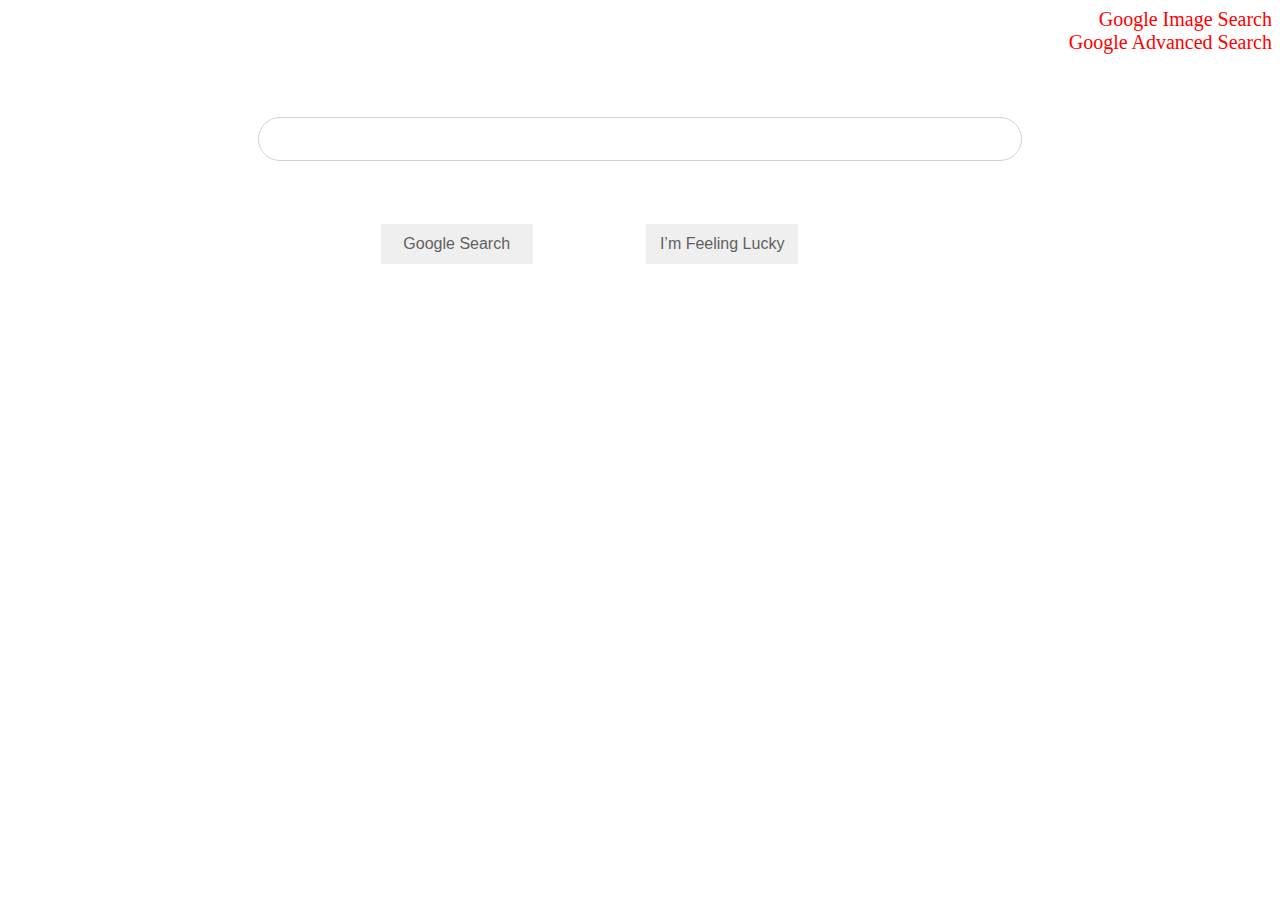
<file: index.html>
<!DOCTYPE html>
<html lang="en">
    <head>
        <title>Search</title>
        <link rel="stylesheet" href="index.css">
    </head>
    <body>
        <a href="image.html">Google Image Search</a>
        <a href="advanced.html">Google Advanced Search</a>

        <form action="https://google.com/search">
            <input class="google_search" type="text" name="q">
            <section class="botones">
            <div class="div1"><input name="btnK" class="google_buttom" type="submit" value="Google Search"></div>
            <div class="div2"><input name="btnI"  class="lucky_buttom" type="submit" value="I’m Feeling Lucky" ></div>
            </section>
            
        </form>
        
        
    </body>
</html>
</file>
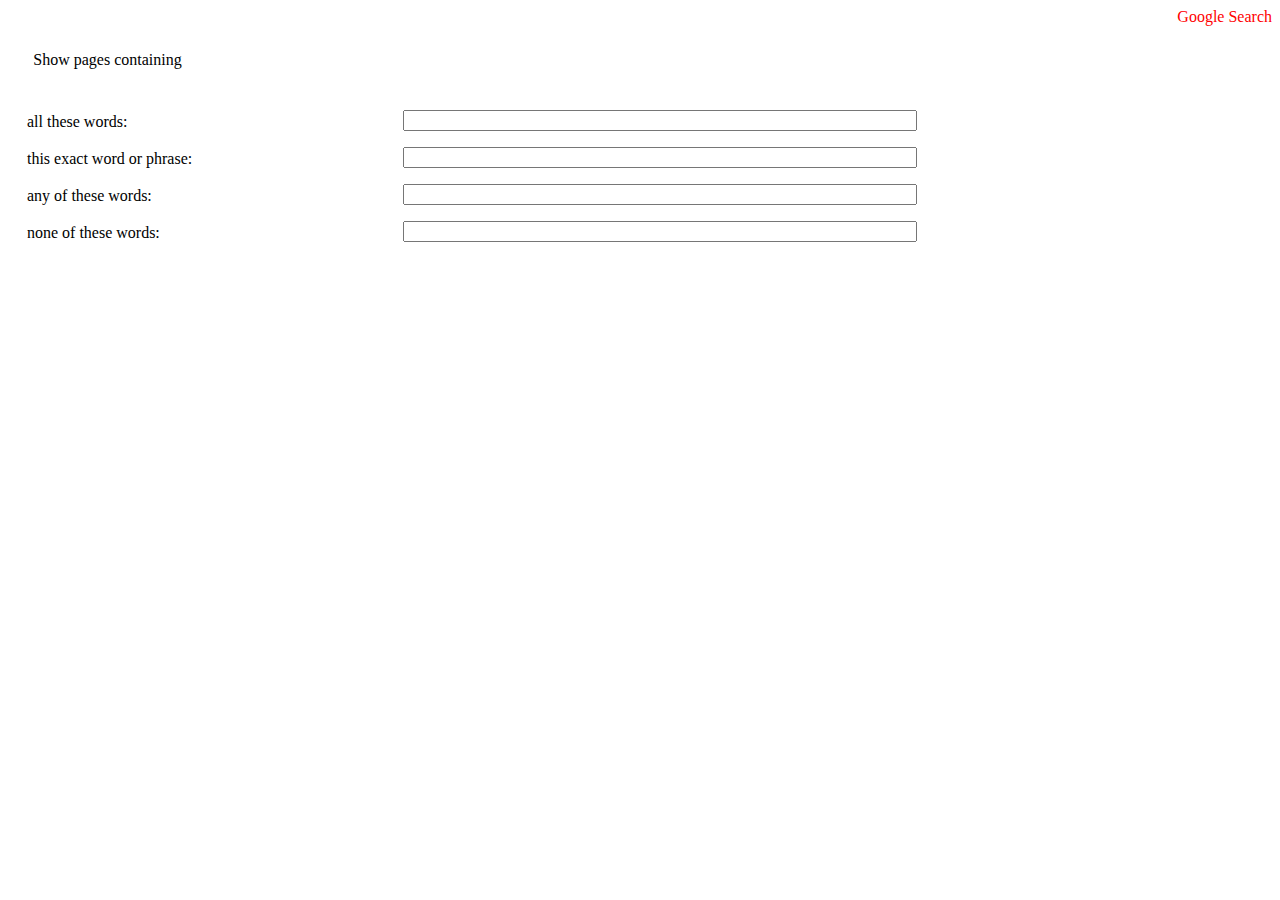
<file: advanced.html>
<!DOCTYPE html>
<html lang="en">
<head>
    <meta charset="UTF-8">
    <meta name="viewport" content="width=device-width, initial-scale=1.0">
    <title>Google Advanced</title>
    <link rel="stylesheet" href="advanced.css">
</head>
<body>
    <a href="index.html">Google Search</a>
    <p>Show pages containing</p>
    <form class="formulario" action="https://www.google.com//search">
        <section class="advanced">
            <header class="label">
            <label for="all">all these words:</label>
            <label for="exact">this exact word or phrase:</label>
            <label for="any">any of these words:</label> 
            <label for="none">none of these words:</label>
            </header>

            <header class="input">
            <input  name="as_q" type="text" id="all"> <input style="display: none;" type="submit">
            <input  type="text" name="as_epq" id="exact"><input style="display: none;"  type="submit">
            <input  type="text" name="as_oq" id="any"><input style="display: none;" type="submit">
            <input  type="text" name="as_eq" id="none"><input style="display: none;" type="submit">



            </header>
       
       
            
           
           
            
        
    
        </section>
    </form>
</body>
</html>
</file>
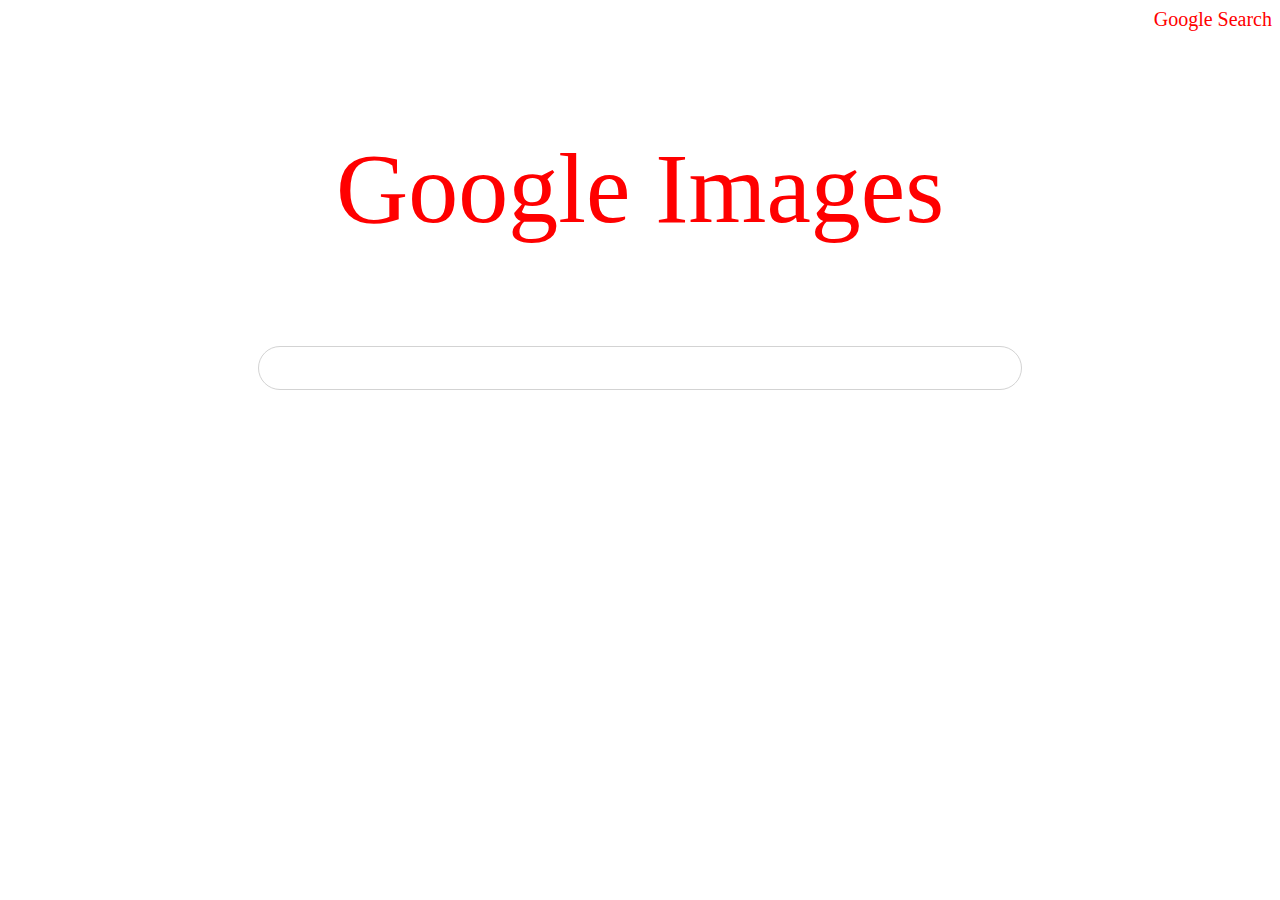
<file: image.html>
<!DOCTYPE html>
<html lang="en">
<head>
    <meta charset="UTF-8">
    <meta name="viewport" content="width=device-width, initial-scale=1.0">
    <title>Google Image</title>
    <link rel="stylesheet" href="index.css">
</head>
<body>
    <a href="index.html">Google Search</a>

    <p class="google_images">Google Images</p>
    <form action="https://www.google.com/search">
        <input name="hl" value="es" type="hidden">
        <input name="tbm" value="isch" type="hidden">
        <input name="source" type="hidden" value="hp">
        <input name="biw" type="hidden" value="1440">
        <input name="bih" type="hidden" value="521">
        <input value="eAwPX8muK7DW5OUPoP-Y8Ac" name="ei" type="hidden">
        <input value="AINFCbYAAAAAXw8aiMSEcd_oqr62I-kXukxxx9QwMnkX" disabled="true" name="iflsig" type="hidden">
        <input class="google_search" type="text" name="q">
        <input style="display: none;" type="submit" value="image Search">
    
    </form>
</body>
</html>
</file>
<file: index.css>
a{
    text-decoration: none;
    color: red;
    text-align: right;
    display: block;
    font-size: 20px;
}

.google_images{
    font-size: 100px;
    color: red;
    text-align: center;
    text-decoration: dashed;
}
.google_buttom, .lucky_buttom{
    border: none;
    width: 60%;
    height: 40px;
    color: rgb(97, 95, 95);
    font-size: medium;
    
    
}


.google_search{
   border-radius: 40px 40px;
    width: 60%;
    text-align: center;
    margin: 5% auto;
    display: block;
    height: 40px;
    border: 1px solid lightgray;


}

.botones{
    display: grid;
    grid-template-columns: 20% 20%;
    width: 100%;
    gap: 0% 1%;
    height: 100px;
    justify-content: center;
    margin: 0 auto;
}
</file>
<file: advanced.css>
a{
    text-decoration: none;
    color: red;
    display: block;
    text-align: right;
}

.advanced{
    display: grid;
    grid-template-columns: 30% 50%;
    width: 100%;
    height: 200px;
    gap: 2% 0%;
}

input{
    display: block;
    margin: 2.5%;
    width: 80%;
   
    
}
label{
    display: block;
    text-align: left;
    margin: 5%;
    
}
p{
    margin: 2%;
}
</file>
